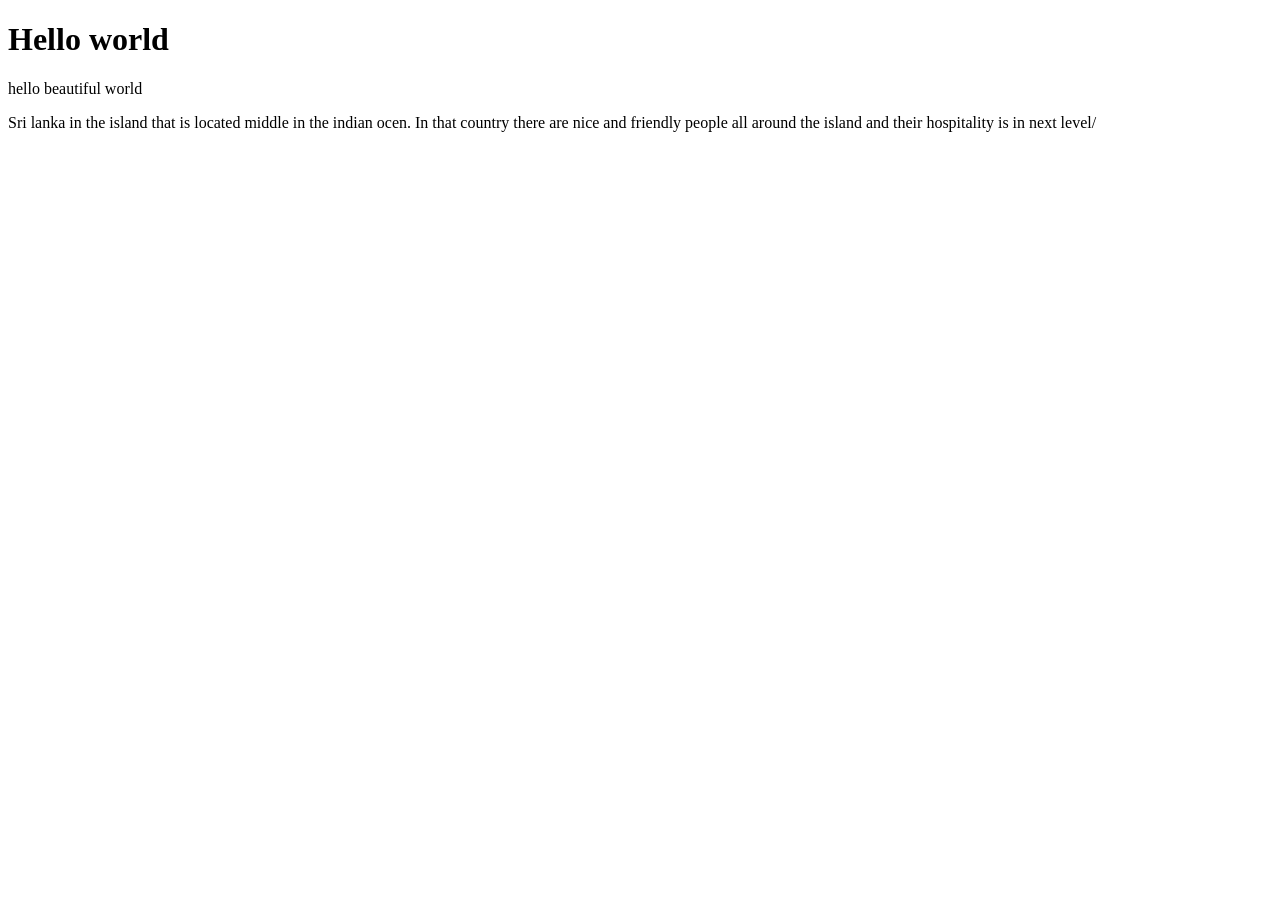
<file: index.html>
<!DOCTYPE html>
<html lang="en">
<head>
    <meta charset="UTF-8">
    <meta http-equiv="X-UA-Compatible" content="IE=edge">
    <meta name="viewport" content="width=device-width, initial-scale=1.0">
    <title>Document</title>
</head>
<body>
    <h1>Hello world</h1>
    <p>hello beautiful world</p>
    <d>Sri lanka in the island that is located middle in the indian ocen. In that country there are nice and friendly people all around the island and their hospitality is in next level/</d>
    
</body>
</html>
</file>
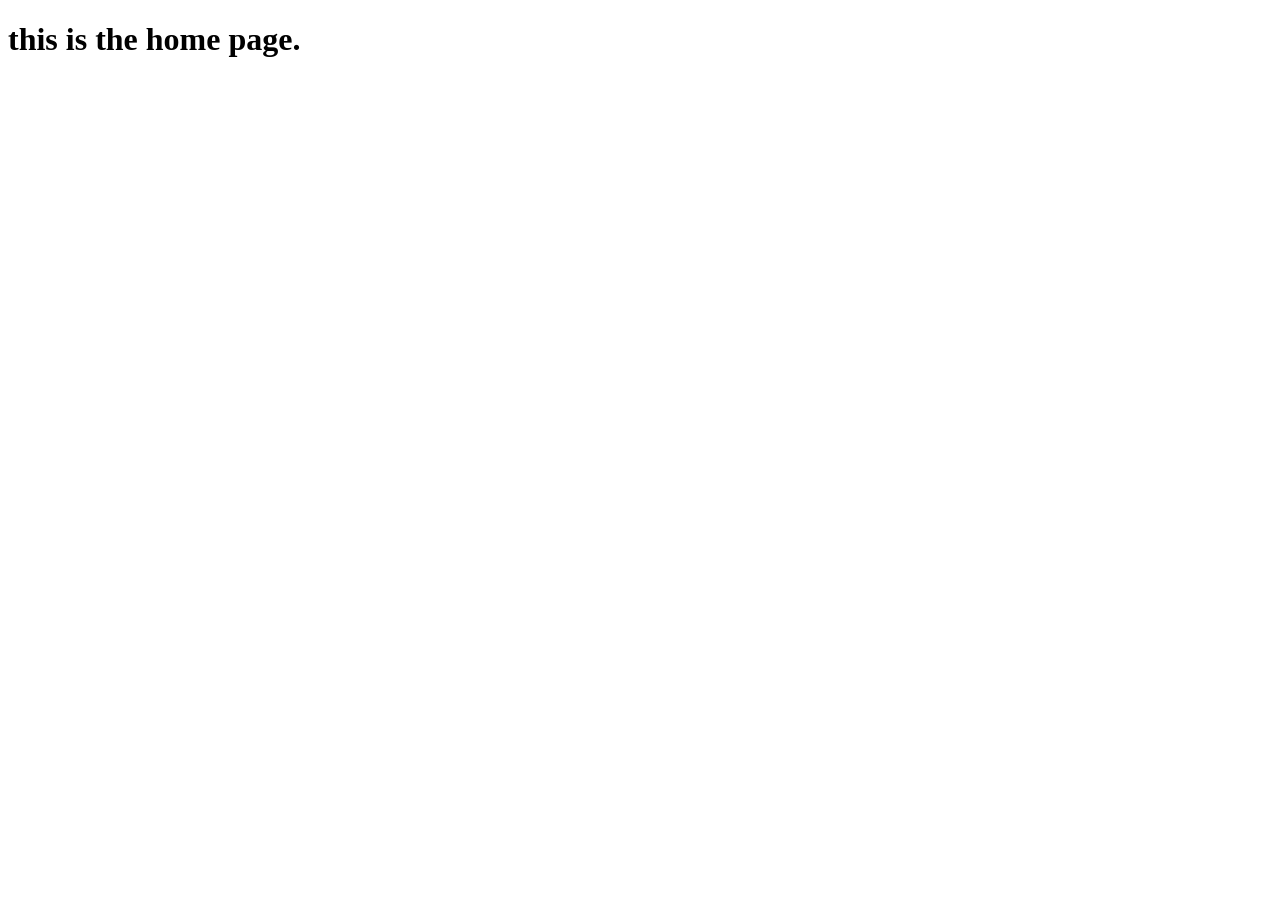
<file: homepage.html>
<!DOCTYPE html>
<html lang="en">
<head>
    <meta charset="UTF-8">
    <meta http-equiv="X-UA-Compatible" content="IE=edge">
    <meta name="viewport" content="width=device-width, initial-scale=1.0">
    <title>Document</title>
</head>
<body>
    <h1>this is the home page.</h1>
</body>
</html>
</file>
